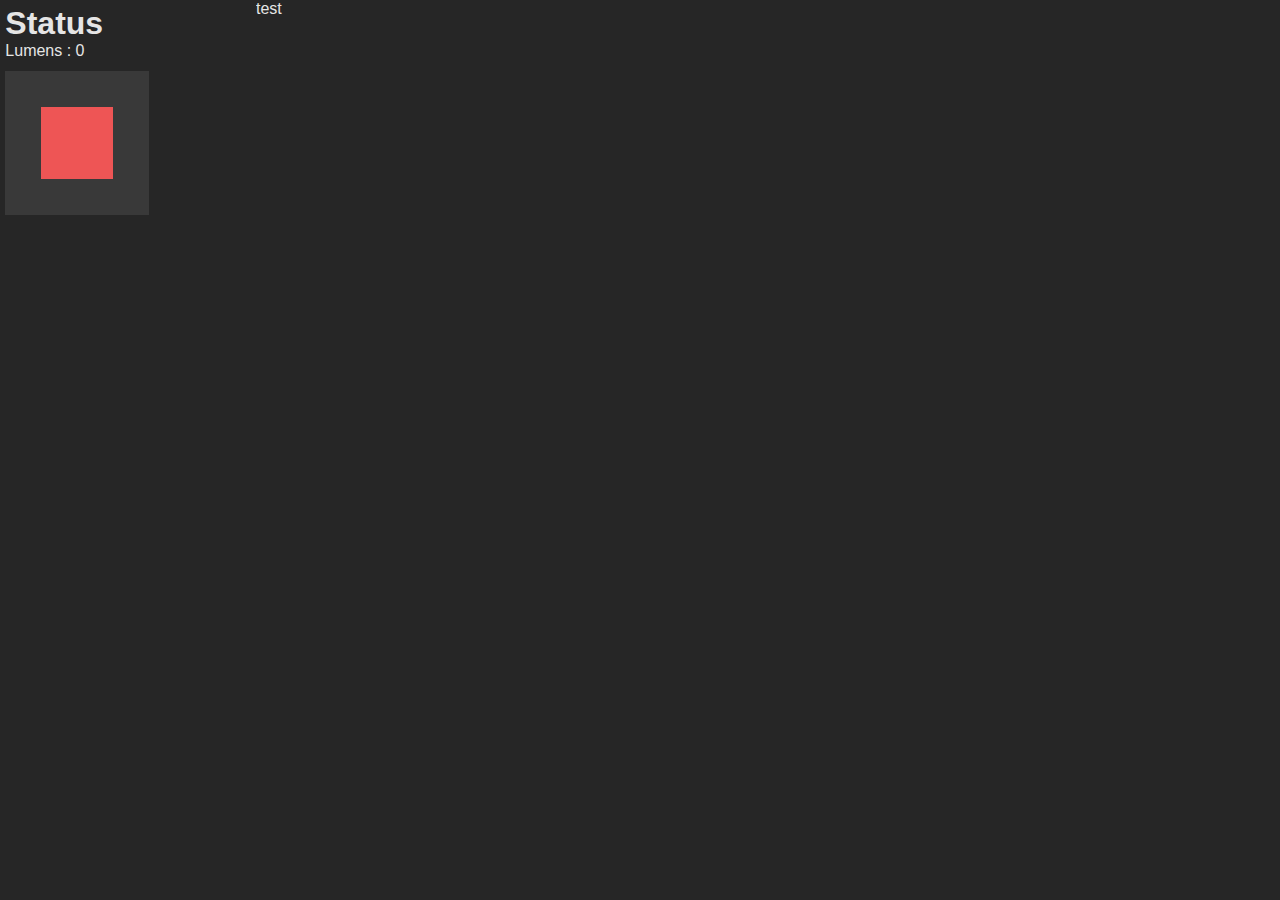
<file: LumenClicker/index.html>
<html>

<head>
    <meta charset="utf-8" />
    <meta http-equiv="X-UA-Compatible" content="IE=edge">
    <title>Page Title</title>
    <meta name="viewport" content="width=device-width, initial-scale=1">
    <link rel="stylesheet" type="text/css" media="screen" href="main.css" />
    <script src="../sharp.js"></script>
    <script src="main.js"></script>
</head>

<body>
    <div class="left">
        <div class="info">
            <h1>Status</h1>
            <p class="e">|Game.uNameP;|:|precisionRound(Game.unit,1);</p>
        </div>
        <div class="button">
            <div class="button" onclick="Game.unit++;">
                <div class="dec" style="background: #ee5555;"></div>
            </div>
        </div>
    </div>
    <div class="main">test</div>
</body>

</html>
</file>
<file: LumenClicker/main.css>
* {
    margin: 0%;
}

html,
body {
    font-family: 'Helvetica Neue Light', 'Segoe UI Light', sans-serif;
}

div {
    background: #262626;
    color: #e5e5e5;
    display: inline-block;
    overflow: auto;
}

d * {
    margin: 5px;
}

.left {
    width: 20%;
    height: 100%;
}

.left>* {
    margin: 4pt;
}

.main {
    width: 80%;
    position: absolute;
    /*or fixed*/
    right: 0px;
    top: 0px;
    height: 100%;
}

.main>* {
    margin: 4pt;
}

.button {
    display: block;
    background: #393939;
    width: 9pc;
    height: 9pc;
    text-align: center;
    transition: 0.3s;
}

.button:hover {
    background: #4c4c4c;
}

.button:active {
    background: #131313;
}

.button>.dec {
    position: relative;
    top: 2.25pc;
    left: 0pc;
    height: 4.5pc;
    width: 4.5pc;
}
</file>
